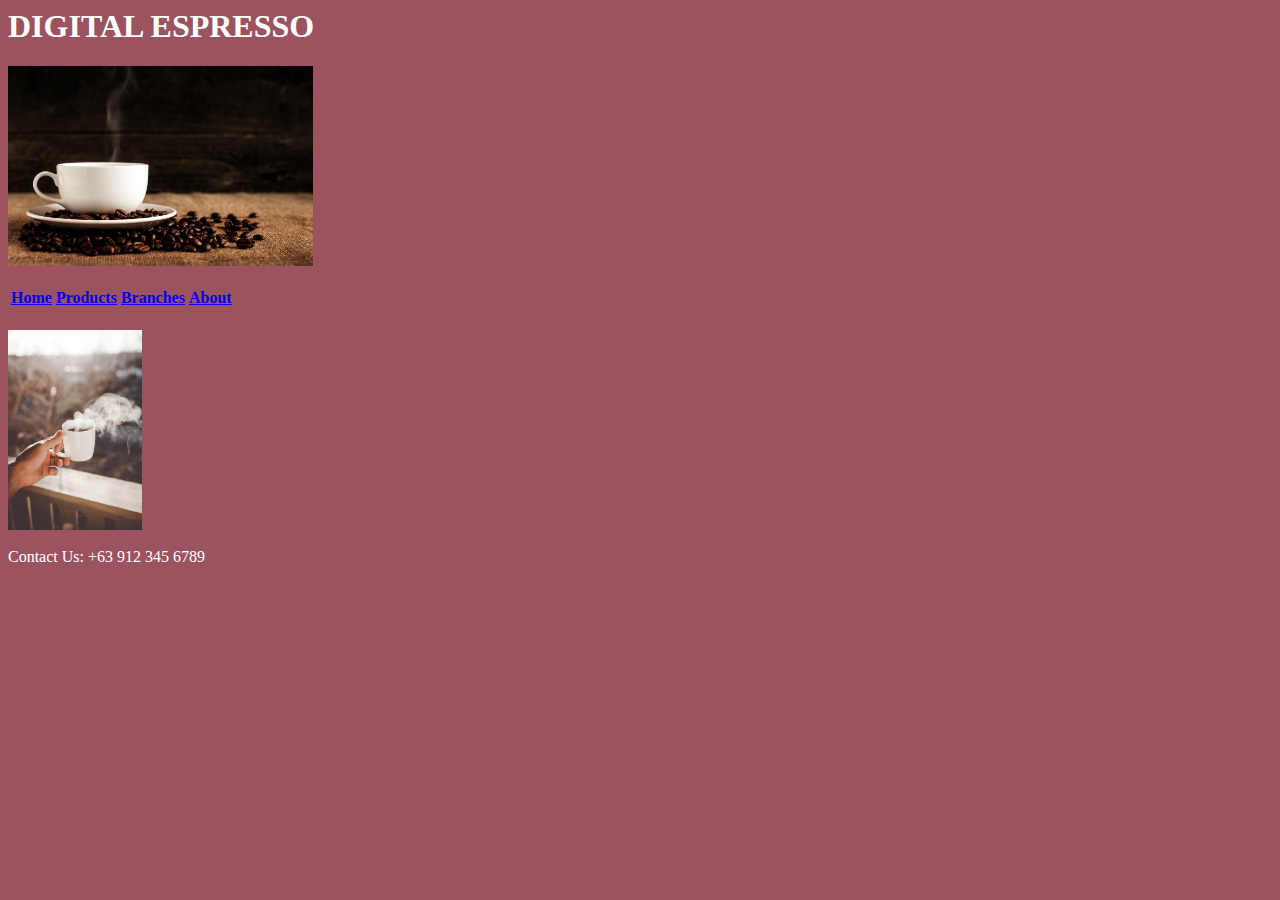
<file: index.html>
<html>
  <header>
    <link rel="stylesheet" type="text/css" href="styles.css" />
    <style>
      body {
        background-color: #9B535F;
        color: #FFFFFF;
      }

        .product-image {
          height: 200px;
      }
    </style>
  </header>
<body>
  <h1>
    DIGITAL ESPRESSO
  </h1>
  <img class="product-image" src="coffee2.jpeg" />
  <h2>
  <table>
    <th><a href="index.html">Home</a></th><th><a href="products.html">Products</a></th><th><a href="branches.html">Branches</a></th><th><a href="aboutus.html">About</a></th>
  </table>
  </h2>
  <img class="product-image" src="coffee.jpg" />
  <br>
</br>
</body>
<footer>
  Contact Us: +63 912 345 6789
</footer>
</html>
</file>
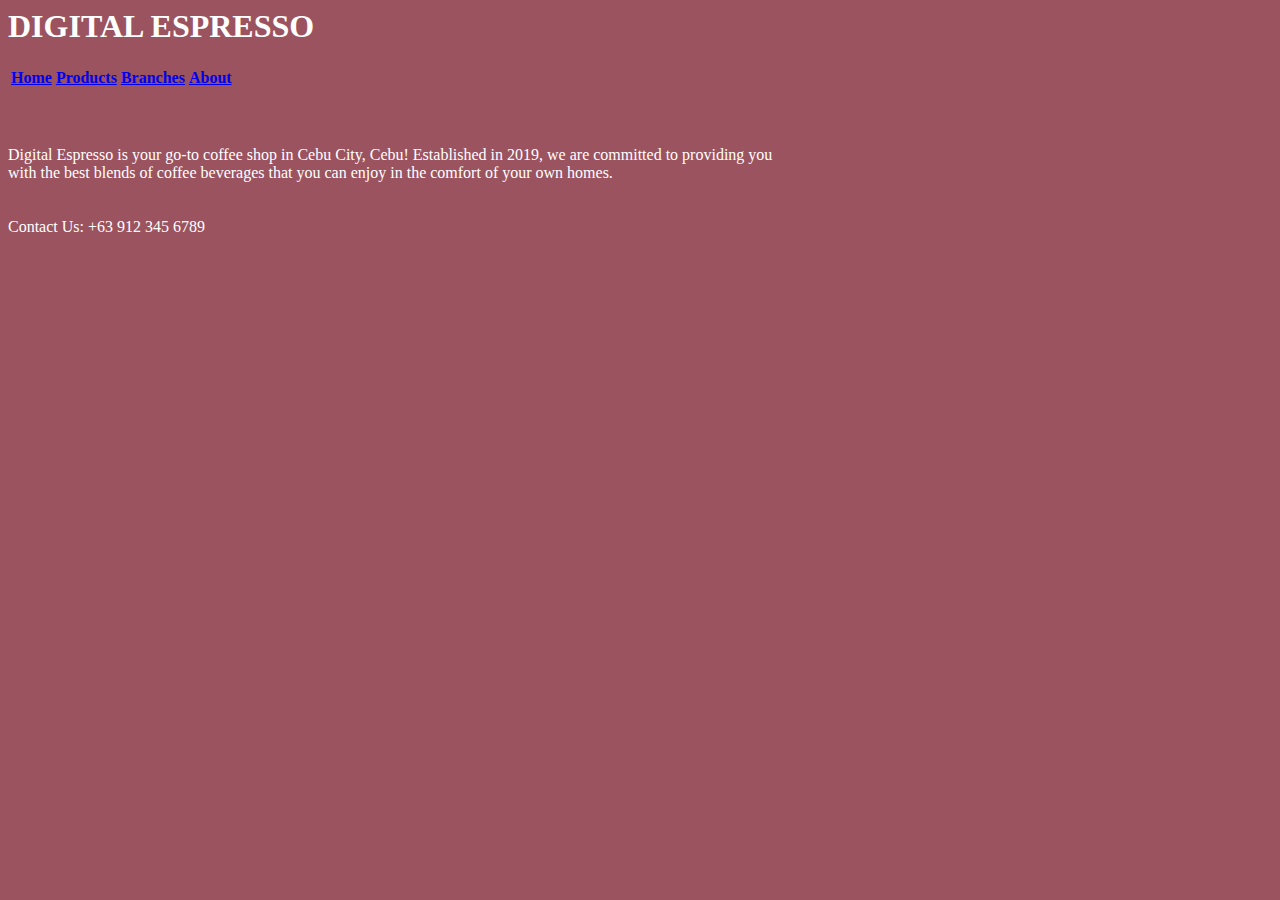
<file: aboutus.html>
<html>
  <header>
    <link rel="stylesheet" type="text/css" href="styles.css" />
    <style>
      body {
        background-color: #9B535F;
        color: #FFFFFF;
      }

        .product-image {
          height: 200px;
      }
    </style>
  </header>
<body>
  <h1>
    DIGITAL ESPRESSO
  </h1>
  <h2>
  <table>
    <th><a href="index.html">Home</a></th><th><a href="products.html">Products</a></th><th><a href="branches.html">Branches</a></th><th><a href="aboutus.html">About</a></th>
  </table>
  </h2>
  <br>
</br>
  Digital Espresso is your go-to coffee shop in Cebu City, Cebu! Established in 2019, we are committed to providing you
  <br>
  with the best blends of coffee beverages that you can enjoy in the comfort of your own homes.
</br>
  <br>
</br>
</body>
<footer>
  Contact Us: +63 912 345 6789
</footer>
</html>
</file>
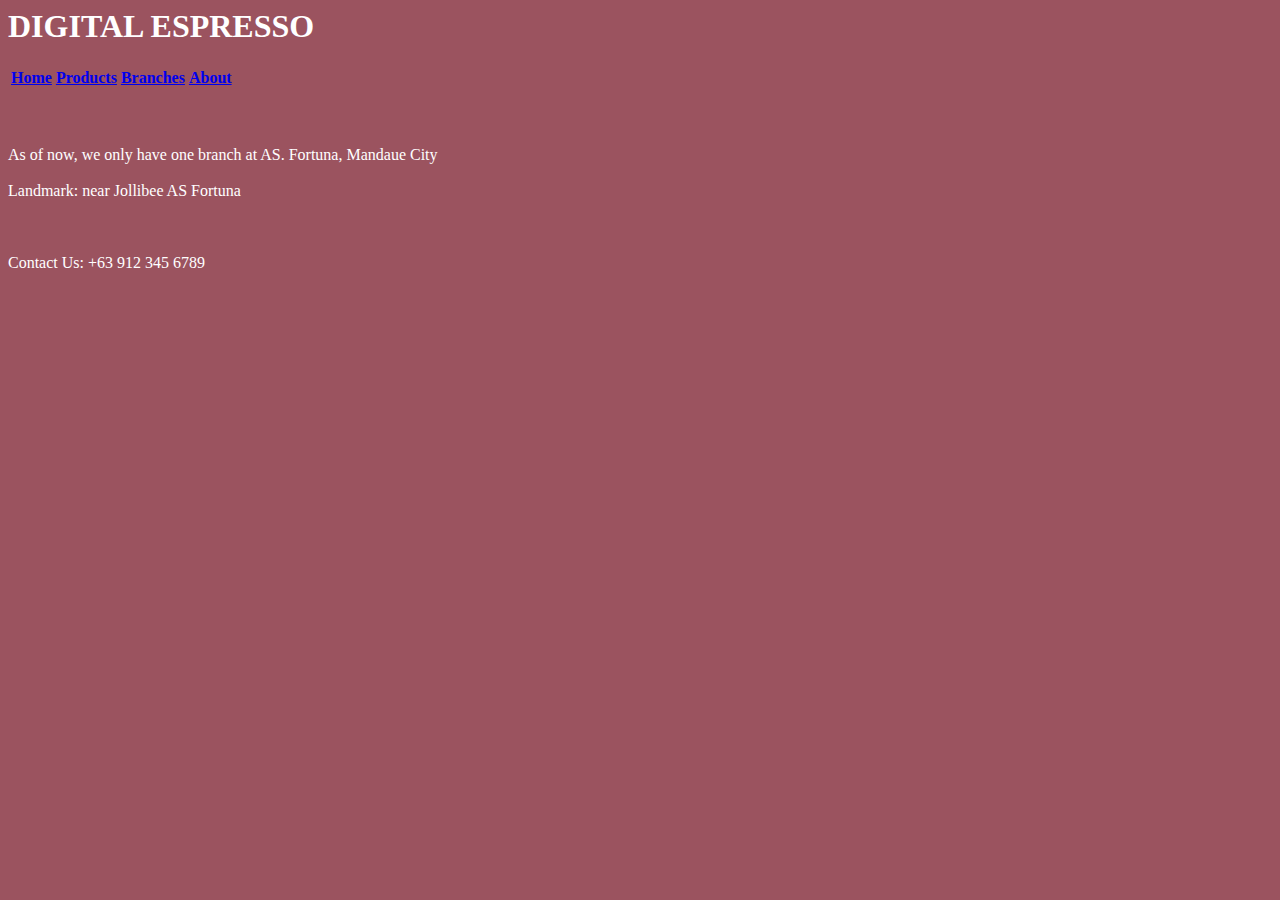
<file: branches.html>
<html>
  <header>
    <link rel="stylesheet" type="text/css" href="styles.css" />
    <style>
      body {
        background-color: #9B535F;
        color: #FFFFFF;
      }

        .product-image {
          height: 200px;
      }
    </style>
  </header>
<body>
  <h1>
    DIGITAL ESPRESSO
  </h1>
  <h2>
  <table>
    <th><a href="index.html">Home</a></th><th><a href="products.html">Products</a></th><th><a href="branches.html">Branches</a></th><th><a href="aboutus.html">About</a></th>
  </table>
  </h2>
  <br>
</br>

  As of now, we only have one branch at AS. Fortuna, Mandaue City
  <br>
</br>
  Landmark: near Jollibee AS Fortuna

  <br>
</br>
<br>
</br>
</body>
<footer>
  Contact Us: +63 912 345 6789
</footer>
</html>
</file>
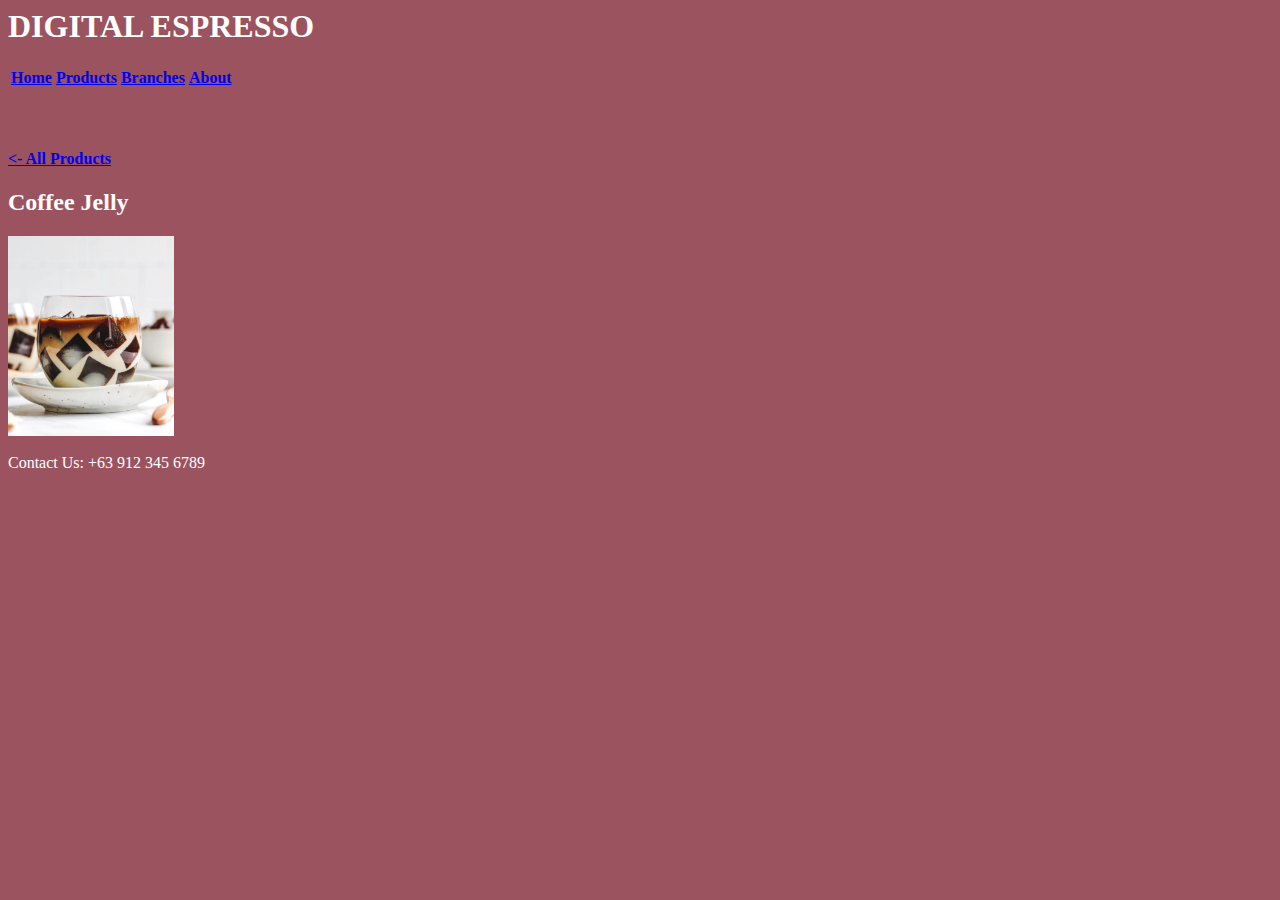
<file: coffeejelly.html>
<html>
  <header>
    <link rel="stylesheet" type="text/css" href="styles.css" />
    <style>
      body {
        background-color: #9B535F;
        color: #FFFFFF;
      }

        .product-image {
          height: 200px;
      }
    </style>
  </header>
<body>
  <h1>
    DIGITAL ESPRESSO
  </h1>
  <h2>
  <table>
    <th><a href="index.html">Home</a></th><th><a href="products.html">Products</a></th><th><a href="branches.html">Branches</a></th><th><a href="aboutus.html">About</a></th>
  </table>
  </h2>

<br>
<h4><a href="products.html"> <- All Products </a></h4>
<h2>
<tr><th>Coffee Jelly</th></tr>
</h2>
<img class="product-image" src="coffeejelly.jpg" />

<br>
</br>
</body>
<footer>
  Contact Us: +63 912 345 6789
</footer>
</html>
</file>
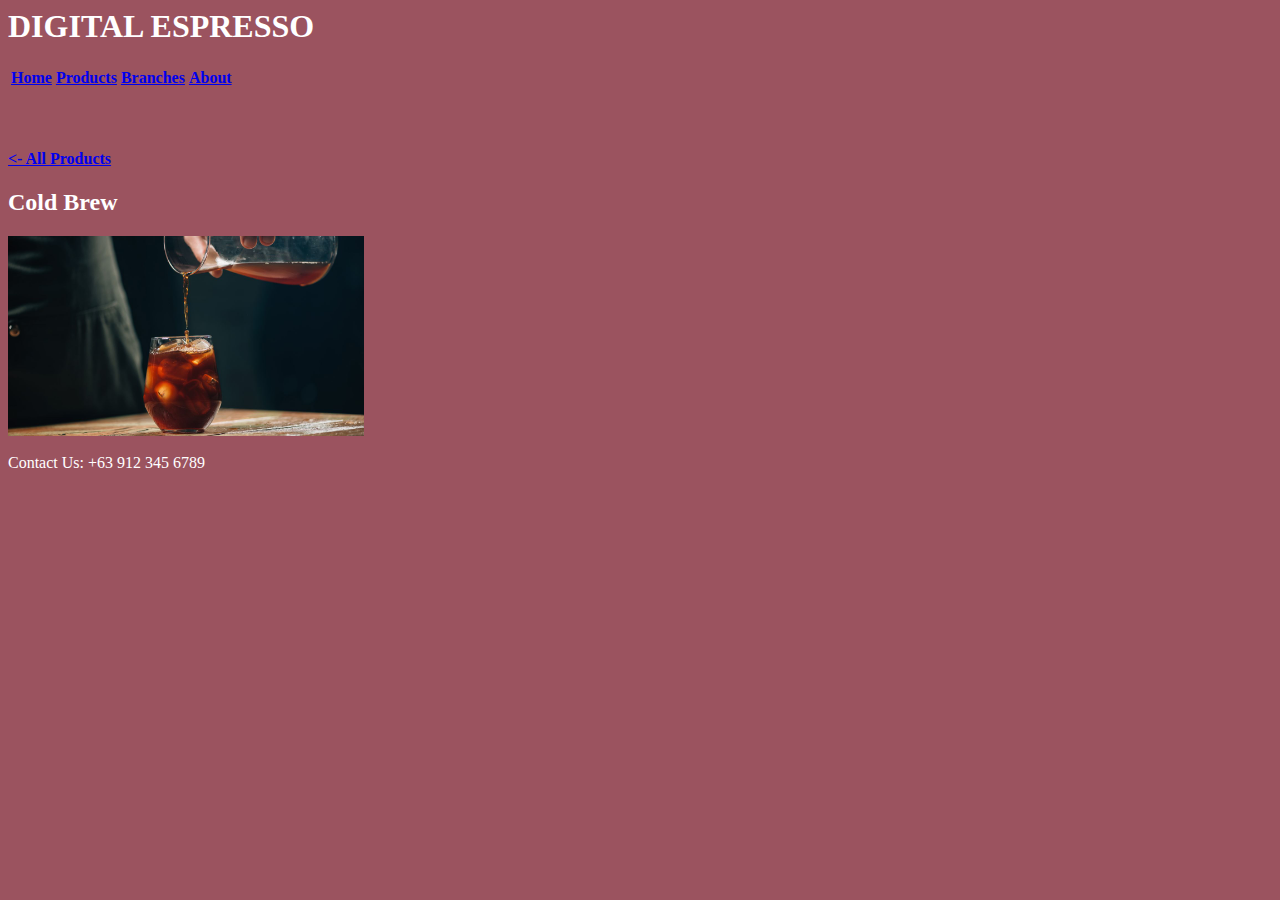
<file: coldbrew.html>
<html>
  <header>
    <link rel="stylesheet" type="text/css" href="styles.css" />
    <style>
      body {
        background-color: #9B535F;
        color: #FFFFFF;
      }

        .product-image {
          height: 200px;
      }
    </style>
  </header>
<body>
  <h1>
    DIGITAL ESPRESSO
  </h1>
  <h2>
  <table>
    <th><a href="index.html">Home</a></th><th><a href="products.html">Products</a></th><th><a href="branches.html">Branches</a></th><th><a href="aboutus.html">About</a></th>
  </table>
  </h2>

<br>
<h4><a href="products.html"> <- All Products </a></h4>
<h2>
<tr><th>Cold Brew</th></tr>
</h2>
<img class="product-image" src="coldbrew.jpg" />

<br>
</br>
</body>
<footer>
  Contact Us: +63 912 345 6789
</footer>
</html>
</file>
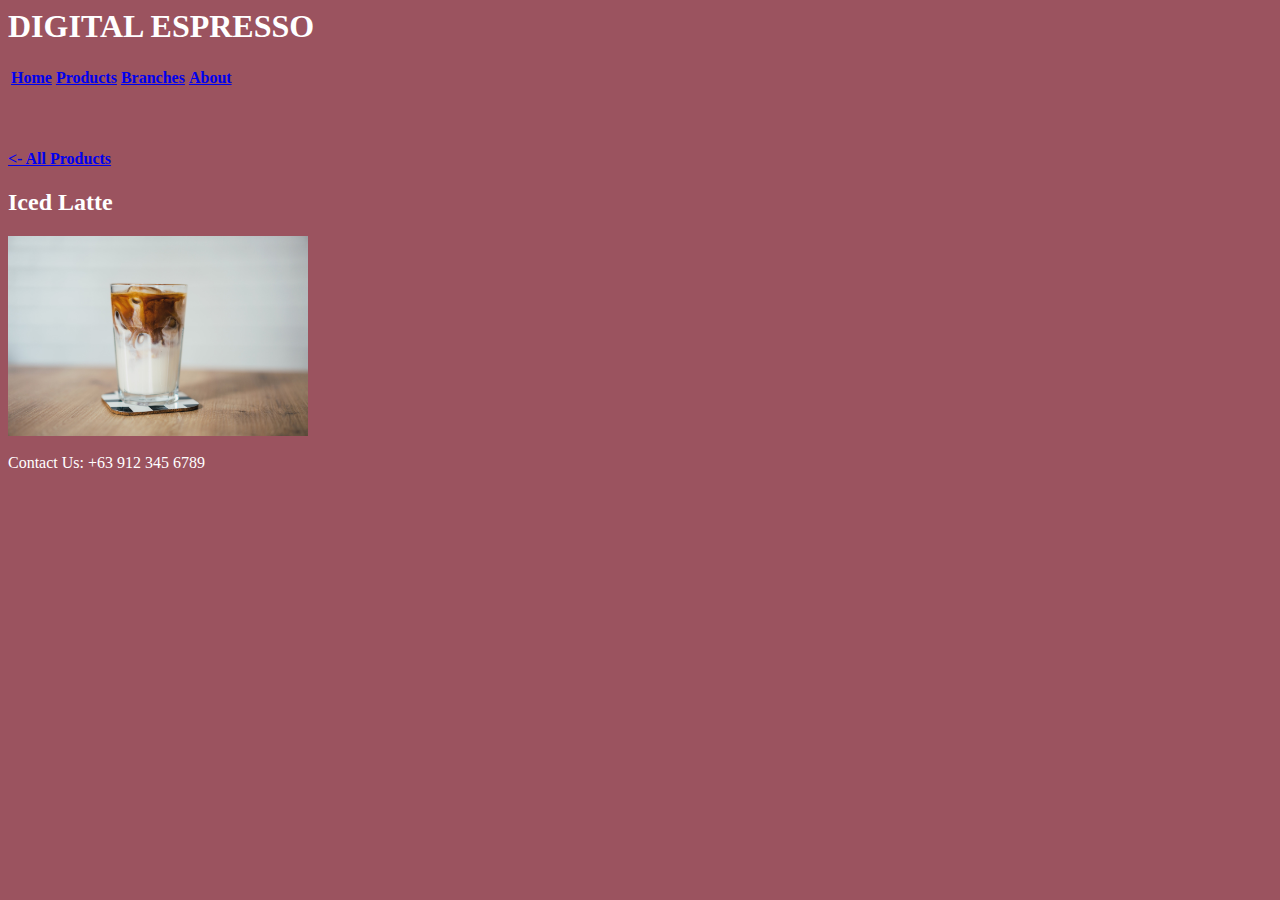
<file: icedlatte.html>
<html>
  <header>
    <link rel="stylesheet" type="text/css" href="styles.css" />
    <style>
      body {
        background-color: #9B535F;
        color: #FFFFFF;
      }

        .product-image {
          height: 200px;
      }
    </style>
  </header>
<body>
  <h1>
    DIGITAL ESPRESSO
  </h1>
  <h2>
  <table>
    <th><a href="index.html">Home</a></th><th><a href="products.html">Products</a></th><th><a href="branches.html">Branches</a></th><th><a href="aboutus.html">About</a></th>
  </table>
  </h2>

<br>
<h4><a href="products.html"> <- All Products </a></h4>
<h2>
<tr><th>Iced Latte</th></tr>
</h2>
<img class="product-image" src="icedlatte.jpg" />

<br>
</br>
</body>
<footer>
  Contact Us: +63 912 345 6789
</footer>
</html>
</file>
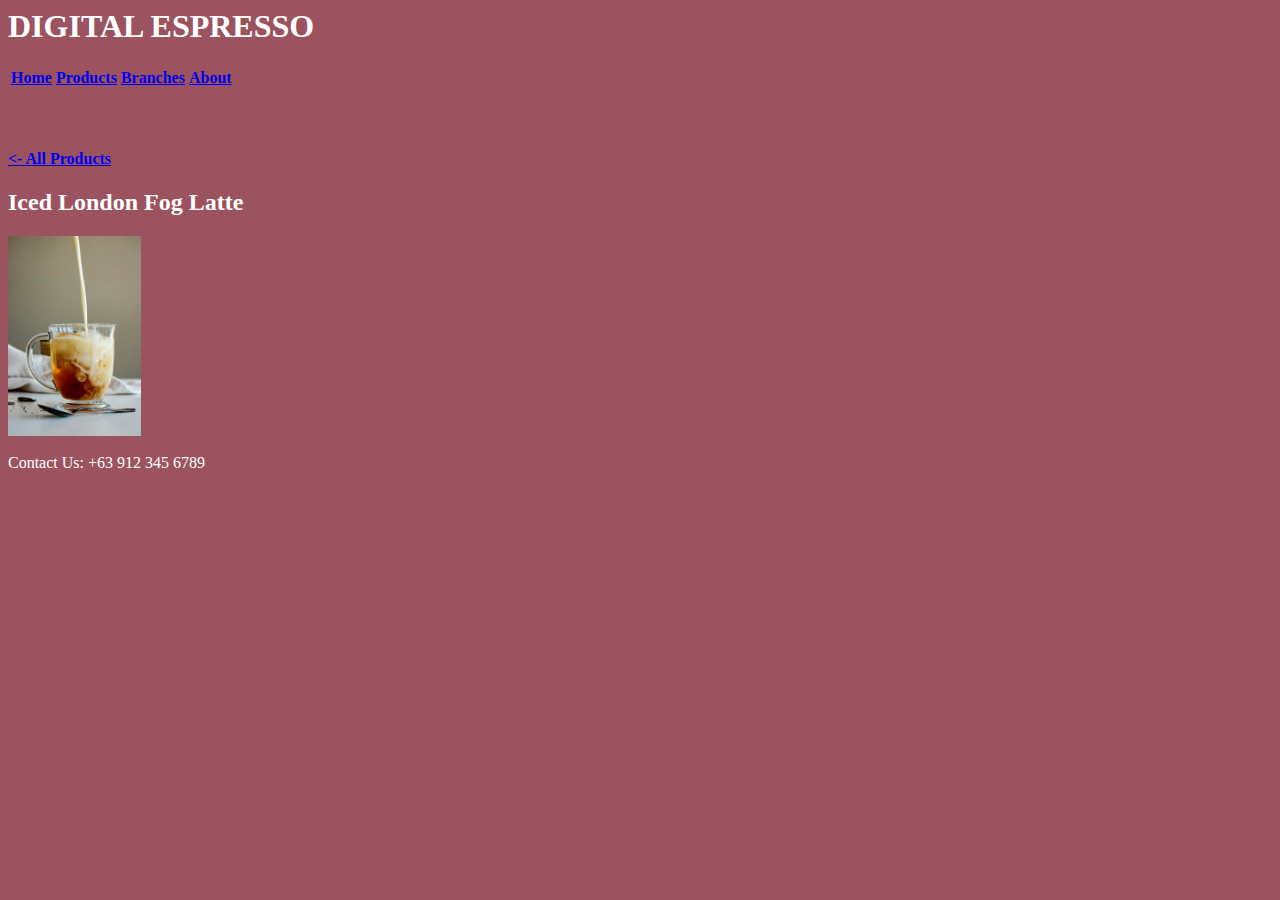
<file: icedlondonfoglatte.html>
<html>
  <header>
    <link rel="stylesheet" type="text/css" href="styles.css" />
    <style>
      body {
        background-color: #9B535F;
        color: #FFFFFF;
      }

        .product-image {
          height: 200px;
      }
    </style>
  </header>
<body>
  <h1>
    DIGITAL ESPRESSO
  </h1>
  <h2>
  <table>
    <th><a href="index.html">Home</a></th><th><a href="products.html">Products</a></th><th><a href="branches.html">Branches</a></th><th><a href="aboutus.html">About</a></th>
  </table>
  </h2>

<br>
<h4><a href="products.html"> <- All Products </a></h4>
<h2>
<tr><th>Iced London Fog Latte</th></tr>
</h2>
<img class="product-image" src="icedlondonfoglatte.jpg" />

<br>
</br>
</body>
<footer>
  Contact Us: +63 912 345 6789
</footer>
</html>
</file>
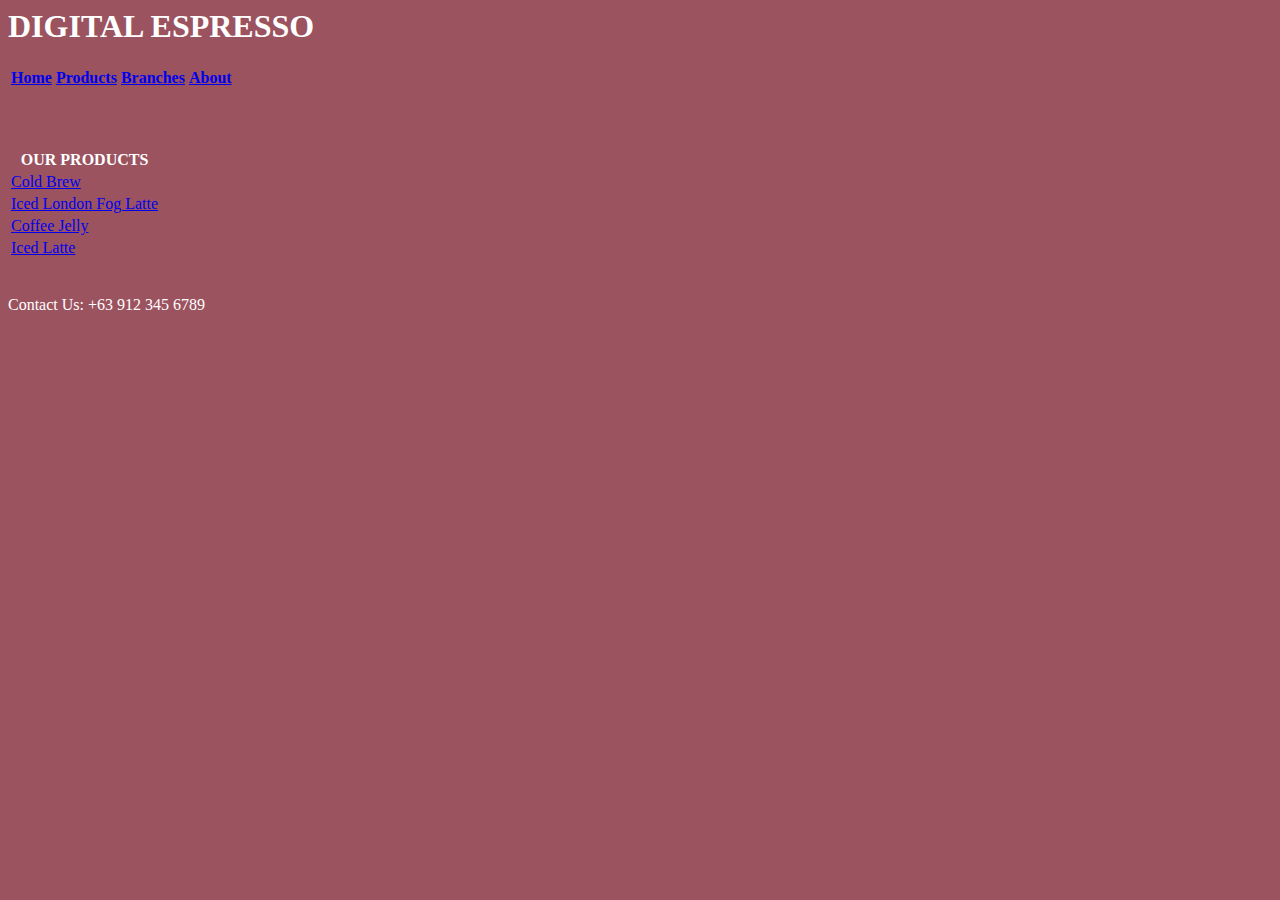
<file: products.html>
<html>
  <header>
    <link rel="stylesheet" type="text/css" href="styles.css" />
    <style>
      body {
        background-color: #9B535F;
        color: #FFFFFF;
      }

        .product-image {
          height: 200px;
      }
    </style>
  </header>
<body>
  <h1>
    DIGITAL ESPRESSO
  </h1>
  <h2>
  <table>
    <th><a href="index.html">Home</a></th><th><a href="products.html">Products</a></th><th><a href="branches.html">Branches</a></th><th><a href="aboutus.html">About</a></th>
  </table>
  </h2>

<br>
<table>
<h2>
<tr><th>OUR PRODUCTS</th></tr>
</h2>
<tr><td><a href="coldbrew.html"> Cold Brew</a></td></tr>
<tr><td><a href="icedlondonfoglatte.html"> Iced London Fog Latte</a></td></tr>
<tr><td><a href="coffeejelly.html">Coffee Jelly</a></td></tr>
<tr><td><a href="icedlatte.html">Iced Latte</a></td></tr>
</table>
<br>
</br>
</body>
<footer>
  Contact Us: +63 912 345 6789
</footer>
</html>
</file>
<file: styles.css>
h1 {

  font-family: "Verdana"
}


body {

  font-family: "Verdana"
}

footer {

  font-family: "Verdana"
}
</file>
